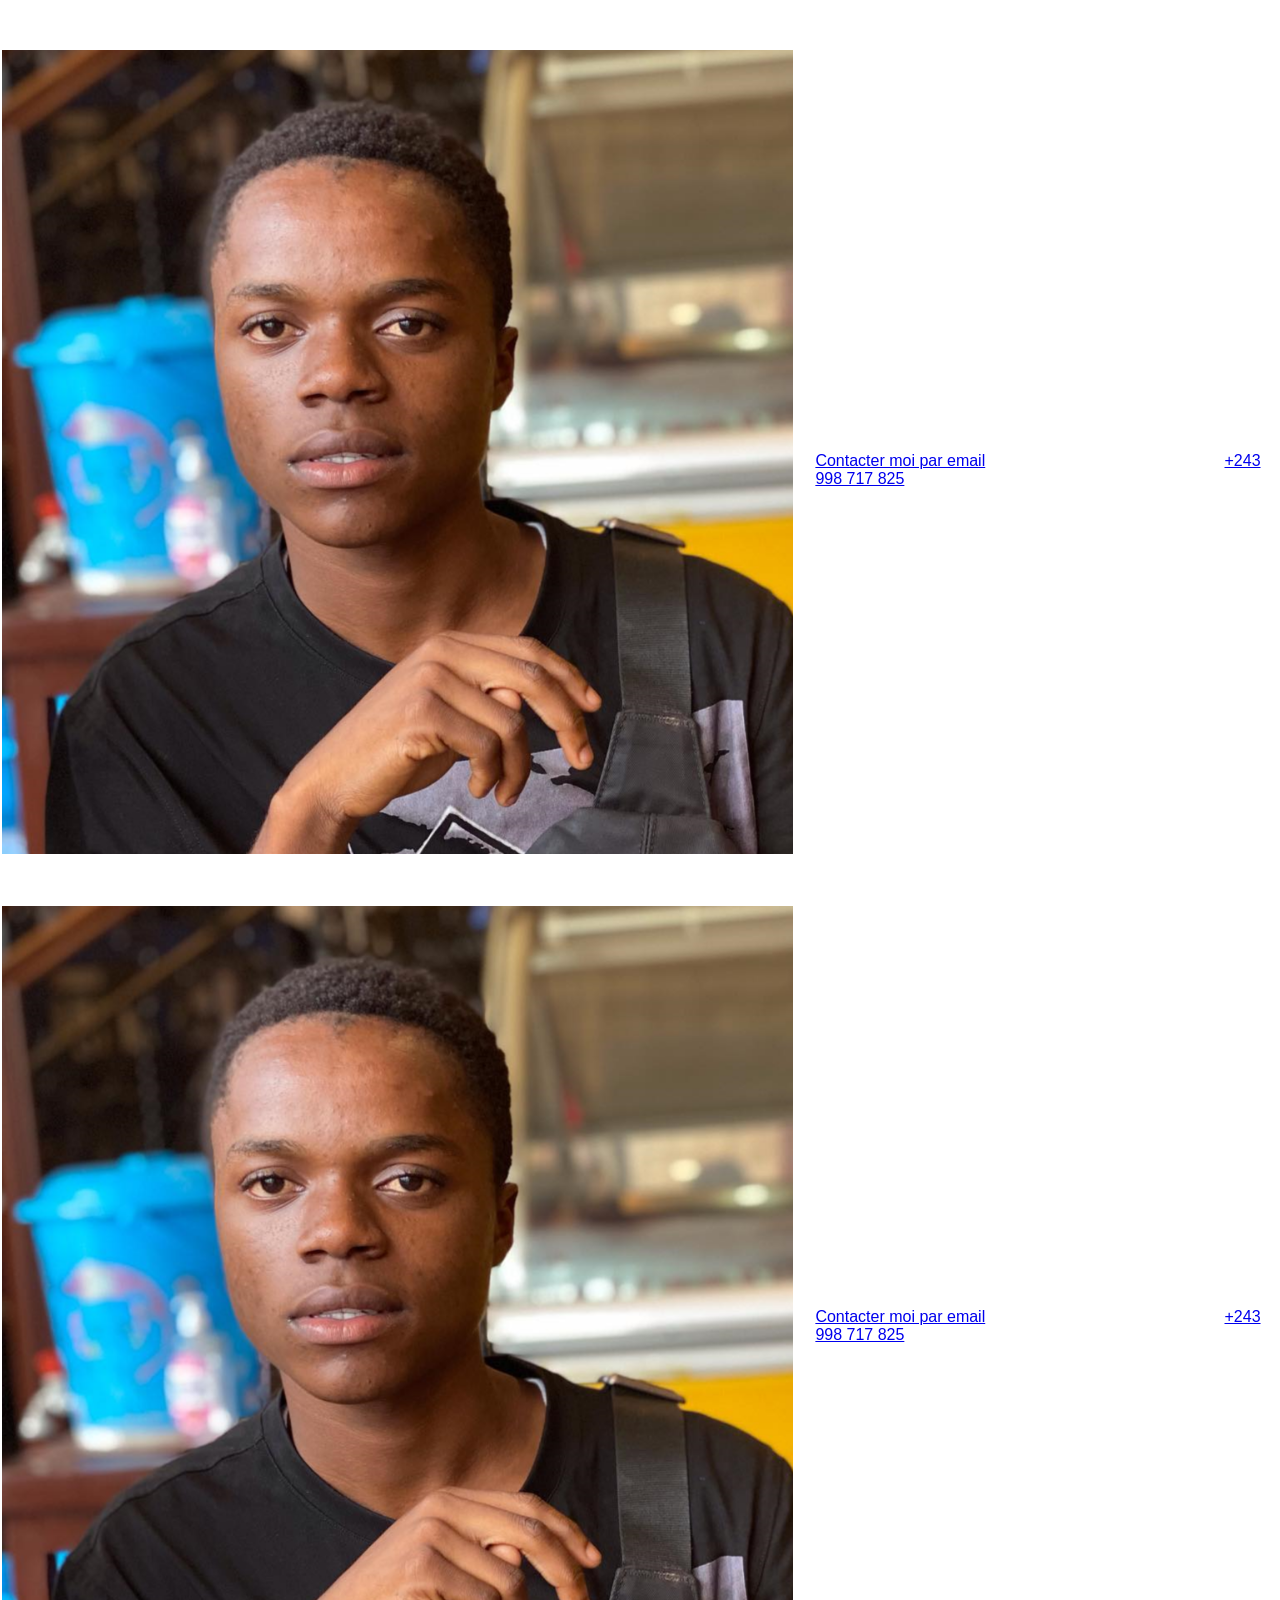
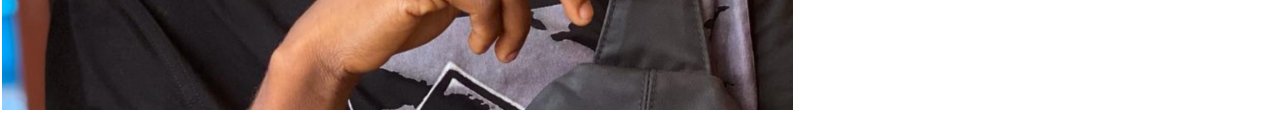
<file: contact-frame.html>
<<<<<<< HEAD
<!DOCTYPE html>
<html lang="en">
<head>
    <meta charset="UTF-8">
    <meta name="viewport" content="width=device-width, initial-scale=1.0">
    <link rel="stylesheet" href="style.css">
</head>
<body>
    <div class="section " >
        <div class="separateur display-mobile" style="margin-bottom: 12px"></div>
        <div class="frame">
            <p class="frame_title">Parlons de votre projet</p>
            <table style="width: 100%;">
                <tr>
                    <td valign="top" align="center"><img class="img-frame" src="RESOURCES/profileged.png"></td>
                    <td>
                        <div style="margin-left: 20px;" class="texte_avec_ligne_verticale">
                            <p>Besoin de discuter de votre projet et obtenir l'avis d'un expert ? <br><br>
                                <a href="mailto:Gedeonmandjuandja@gmail.com?subjet=Contact%20depuis%20gedeonmandjuandja.com">Contacter moi par email</a>
                                ou directement par téléphone au <a href="tel:+243 998 717 825">+243 998 717 825</a>
                            </p>
                        </div>
                    </td>
                </tr>
            </table>
        </div>
    </div> 
</body>
=======
<!DOCTYPE html>
<html lang="en">
<head>
    <meta charset="UTF-8">
    <meta name="viewport" content="width=device-width, initial-scale=1.0">
    <link rel="stylesheet" href="style.css">
</head>
<body>
    <div class="section " >
        <div class="separateur display-mobile" style="margin-bottom: 12px"></div>
        <div class="frame">
            <p class="frame_title">Parlons de votre projet</p>
            <table style="width: 100%;">
                <tr>
                    <td valign="top" align="center"><img class="img-frame" src="RESOURCES/profileged.png"></td>
                    <td>
                        <div style="margin-left: 20px;" class="texte_avec_ligne_verticale">
                            <p>Besoin de discuter de votre projet et obtenir l'avis d'un expert ? <br><br>
                                <a href="mailto:Gedeonmandjuandja@gmail.com?subjet=Contact%20depuis%20gedeonmandjuandja.com">Contacter moi par email</a>
                                ou directement par téléphone au <a href="tel:+243 998 717 825">+243 998 717 825</a>
                            </p>
                        </div>
                    </td>
                </tr>
            </table>
        </div>
    </div> 
</body>
>>>>>>> 5b32eb6 (Add files via upload)
</html>
</file>
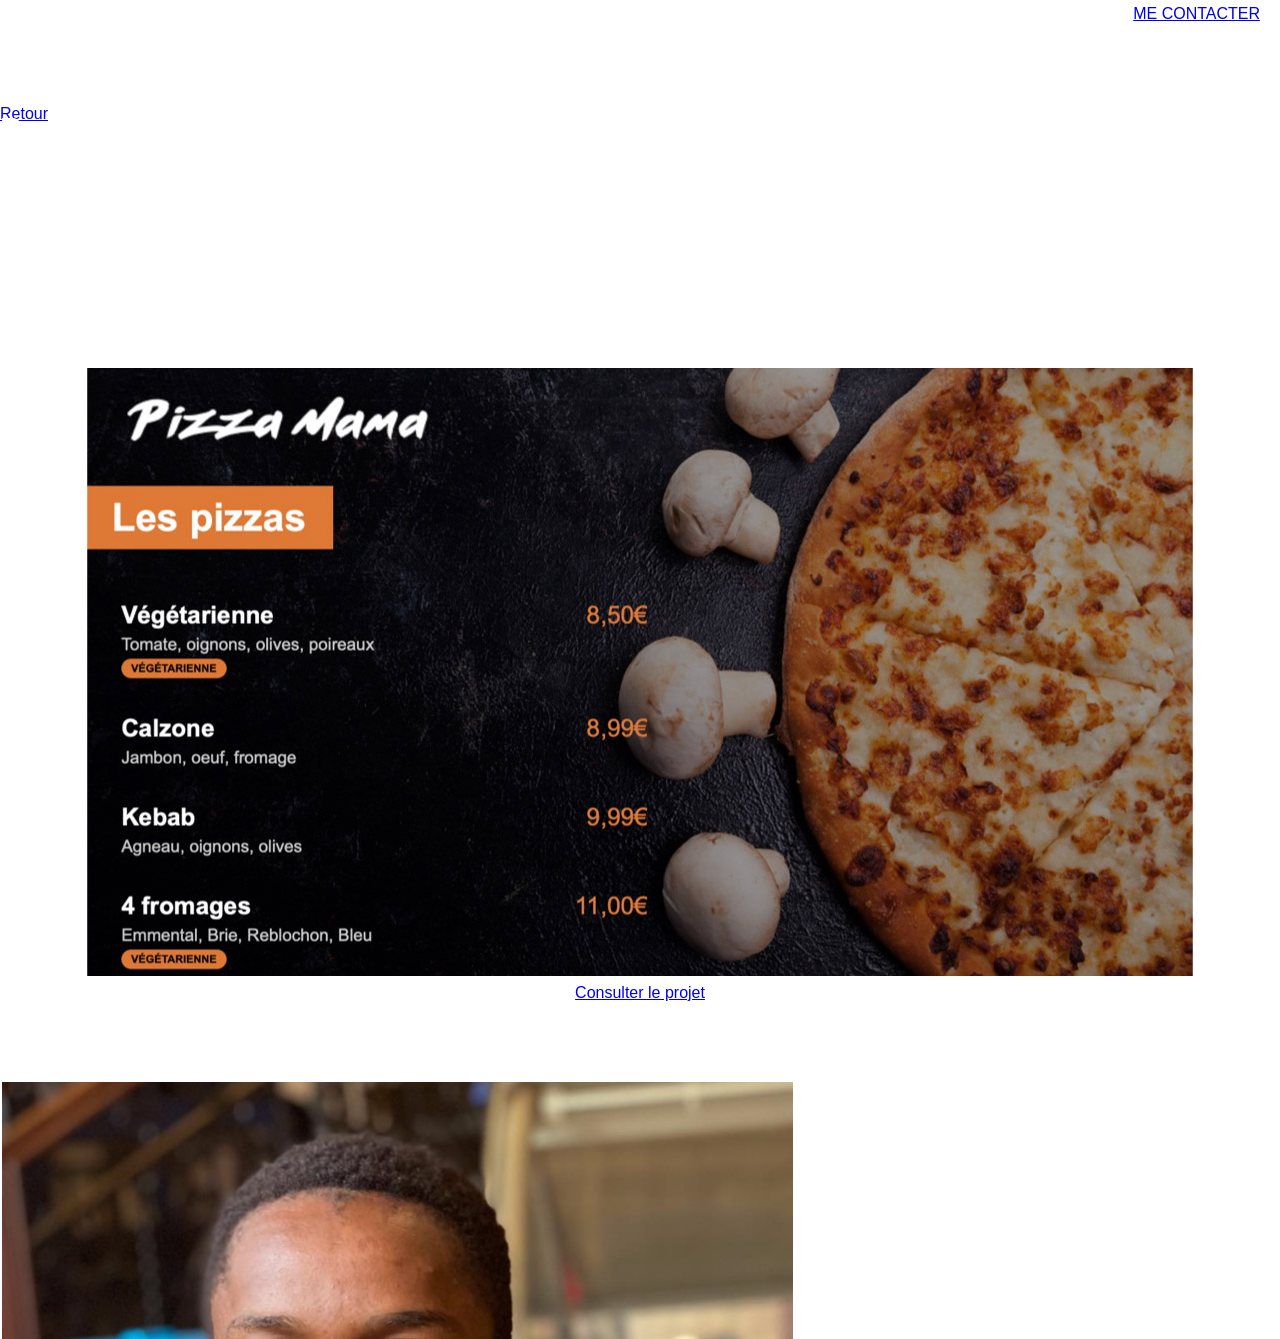
<file: portefolie-site-restaurant.html>
<<<<<<< HEAD
<!DOCTYPE html>
<html lang="fr">
<head>
    <meta charset="UTF-8">
    <meta name="viewport" content="width=device-width, initial-scale=1.0">
    <link rel="stylesheet" href="style.css">
    <title>Site web retaurant</title>
</head>
<body>
    <!-- HEADER -->
    <div class="portefolie-header">
        <div class="texte_avec_ligne_verticale" style="margin-left: 16px; margin-top:22px; height:45px">
            <p class="portefolio-header-title" >Gédéon Mandjuandja</p>
        </div>
        <a class="contact_button" 
        style="position: absolute; right:20px; top: 5px"
        href="mailto:Gedeonmandjuandja@gmail.com?subjet=Contact%20depuis%20gedeonmandjuandja.com">ME CONTACTER</a>
    </div>
    

    <!-- SECTION GRISE TITLE -->
    <div class="section section_grise1" style="padding-top:20px;">
        <a class="portefolio-back" href="index.html">Retour</a>
        <div class="separateur" style="margin-top: -12px;"></div>
        <h1 class="portefolio">Portfolio</h1>
        <h2 class="portefolio">Site web pour un restaurant</h2>
        
    </div>

    <!-- SECTION CONTENU -->
    <div class="section">
        <div class="texte_avec_ligne_verticale">
            <p>J'ai réalisé  ce projet web pour un client travaillant dans le domaine de la restaurantion. 
                <br><br> 
                L'objectif ? Permettre à ce restaurant de gagner en visibilité et de proposer son lenu de pizzas aux utilisateurs. 
                <br><br>
                Mon client, étant novice dans les nouvelles technnologies, à la possibilité de modifier facilement son menu en ligne grâce à une interface l'administration sur-mesure que j'ai réalisé. 
                <br><br>
                Ce projet simple mais fonctionnel a donné entière satisfaction à mon client. 
                <br><br>
                <u>technnologies utilisées</u> : <b>HTML, CSS, DJANGO, PYTHON, HEROKU</b>
            </p>
            <div style="text-align: center; margin-top: 30px;">
                <a href="https://gedeonmandjuandja.pythonanywhere.com/"><img class="portefolio-img-contenu" src="RESOURCES/project1.jpg" ></a>
                <a style="display: block; margin-top: 8px;" href="https://gedeonmandjuandja.pythonanywhere.com/">Consulter le projet</a>
            </div>
            
        </div>
    </div>
    <!-- FRAME -->
    <iframe src="contact-frame.html" scrolling="no" />
</body>
=======
<!DOCTYPE html>
<html lang="fr">
<head>
    <meta charset="UTF-8">
    <meta name="viewport" content="width=device-width, initial-scale=1.0">
    <link rel="stylesheet" href="style.css">
    <title>Site web retaurant</title>
</head>
<body>
    <!-- HEADER -->
    <div class="portefolie-header">
        <div class="texte_avec_ligne_verticale" style="margin-left: 16px; margin-top:22px; height:45px">
            <p class="portefolio-header-title" >Gédéon Mandjuandja</p>
        </div>
        <a class="contact_button" 
        style="position: absolute; right:20px; top: 5px"
        href="mailto:Gedeonmandjuandja@gmail.com?subjet=Contact%20depuis%20gedeonmandjuandja.com">ME CONTACTER</a>
    </div>
    

    <!-- SECTION GRISE TITLE -->
    <div class="section section_grise1" style="padding-top:20px;">
        <a class="portefolio-back" href="index.html"><img src="RESOURCES/icons8-back-96.png" alt=""> Retour</a>
        <div class="separateur" style="margin-top: -12px;"></div>
        <h1 class="portefolio">Portfolio</h1>
        <h2 class="portefolio">Site web pour un restaurant</h2>
        
    </div>

    <!-- SECTION CONTENU -->
    <div class="section">
        <div class="texte_avec_ligne_verticale">
            <p>J'ai réalisé  ce projet web pour un client travaillant dans le domaine de la restaurantion. 
                <br><br> 
                L'objectif ? Permettre à ce restaurant de gagner en visibilité et de proposer son lenu de pizzas aux utilisateurs. 
                <br><br>
                Mon client, étant novice dans les nouvelles technnologies, à la possibilité de modifier facilement son menu en ligne grâce à une interface l'administration sur-mesure que j'ai réalisé. 
                <br><br>
                Ce projet simple mais fonctionnel a donné entière satisfaction à mon client. 
                <br><br>
                <u>technnologies utilisées</u> : <b>HTML, CSS, DJANGO, PYTHON, HEROKU</b>
            </p>
            <div style="text-align: center; margin-top: 30px;">
                <a href="https://gedeonmandjuandja.pythonanywhere.com/"><img class="portefolio-img-contenu" src="RESOURCES/project1.jpg" ></a>
                <a style="display: block; margin-top: 8px;" href="https://gedeonmandjuandja.pythonanywhere.com/">Consulter le projet</a>
            </div>
            
        </div>
    </div>
    <!-- FRAME -->
    <iframe src="contact-frame.html" scrolling="no" />
</body>
>>>>>>> 5b32eb6 (Add files via upload)
</html>
</file>
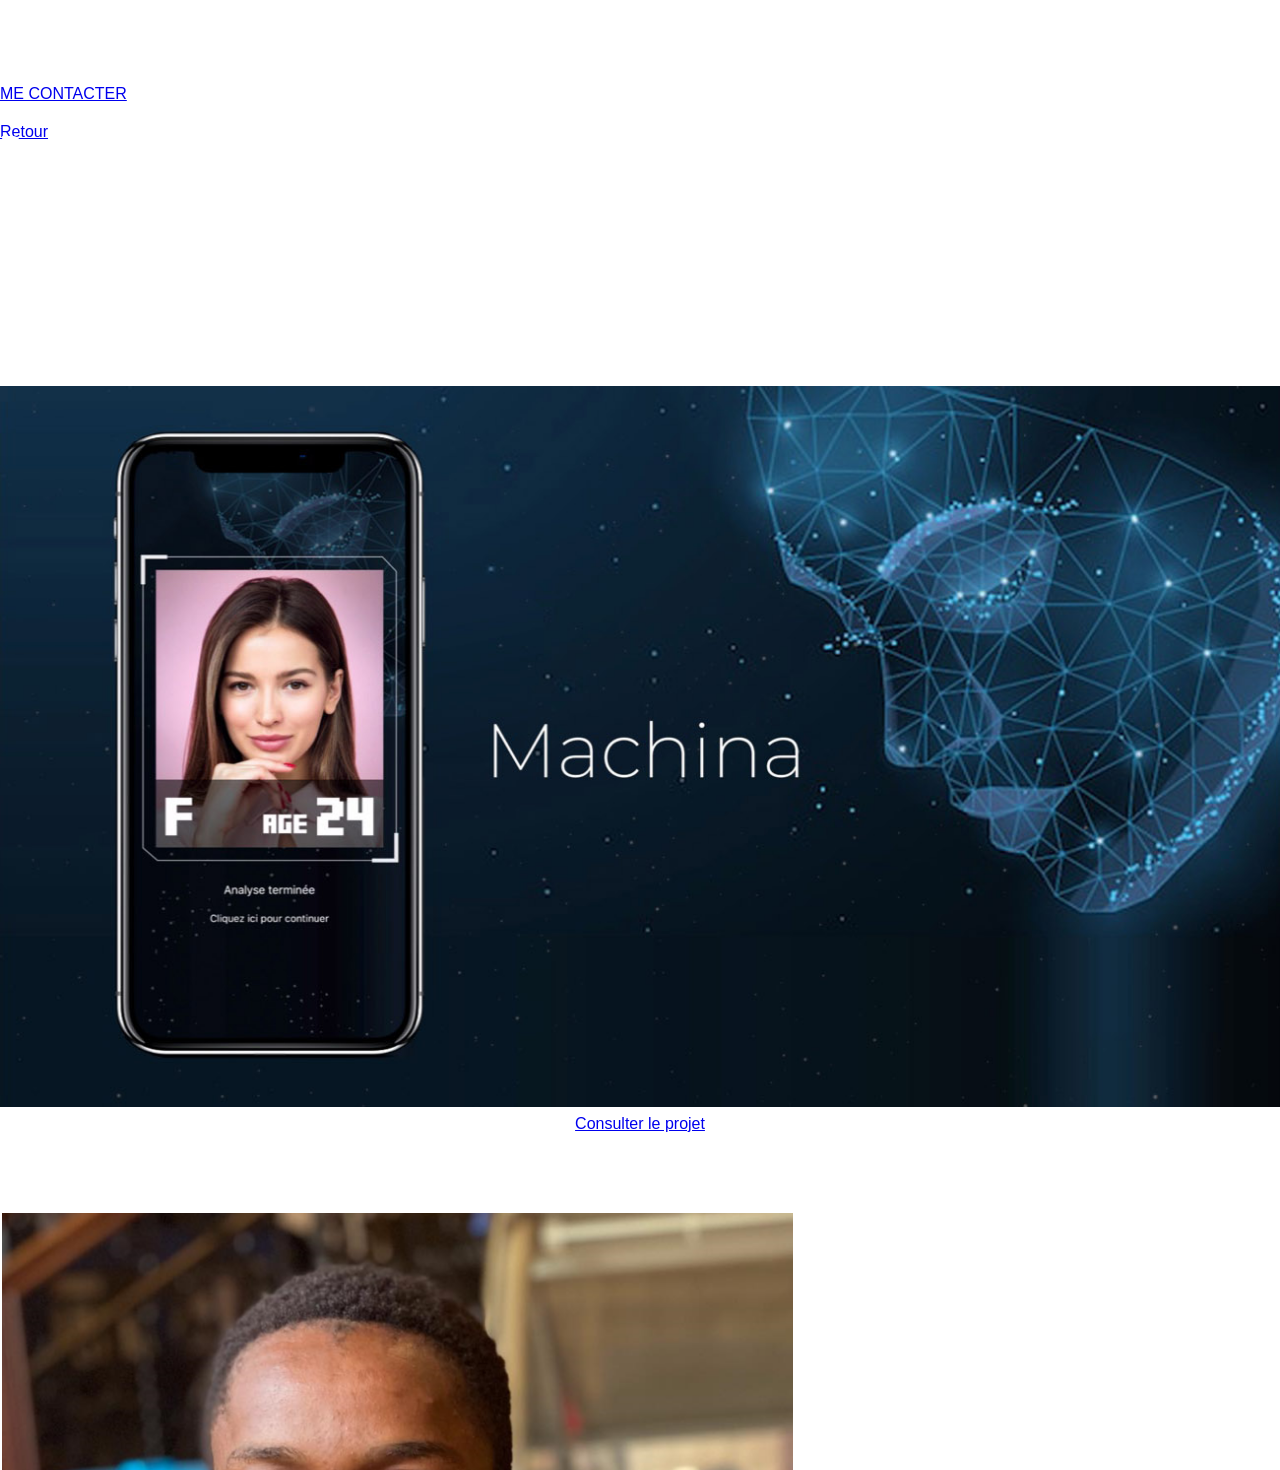
<file: portefolio-application-mobile.html>
<<<<<<< HEAD
<!DOCTYPE html>
<html lang="fr">
<head>
    <meta charset="UTF-8">
    <meta name="viewport" content="width=device-width, initial-scale=1.0">
    <link rel="stylesheet" href="style.css">
    <title>Application mobile</title>
</head>
<body>
    <!-- HEADER -->
    <div class="portefolie-header">
        <div class="texte_avec_ligne_verticale" 
        style="margin-left: 16px; margin-top:22px; height:45px">
            <p class="portefolio-header-title" >Gédéon Mandjuandja</p>
        </div>
        <a class="contact_button contact_button_portefolio" 
        href="mailto:Gedeonmandjuandja@gmail.com?subjet=Contact%20depuis%20gedeonmandjuandja.com">ME CONTACTER</a>
    </div>
    <!-- SECTION GRISE TITLE -->
    <div class="section section_grise1" style="padding-top:20px">
        <a class="portefolio-back" href="index.html">Retour</a>
        <div class="separateur" style="margin-top:-12px"></div>
        <h1 class="portefolio">Portfolio</h1>
        <h2 class="portefolio">Application mobile: Intelligence artificielle</h2>
    </div>
    <!-- SECTION CONTENU -->
    <div class="section">
        <div class="texte_avec_ligne_verticale">
            <p>
                J'ai réalisé  ce projet web pour un client travaillant dans le domaine de la restaurantion. 
                <br><br> 
                L'objectif ? Permettre à ce restaurant de gagner en visibilité et de proposer son lenu de pizzas aux utilisateurs. 
                <br><br>
                Mon client, étant novice dans les nouvelles technnologies, à la possibilité de modifier facilement son menu en ligne grâce à une interface l'administration sur-mesure que j'ai réalisé. 
                <br><br>
                Ce projet simple mais fonctionnel a donné entière satisfaction à mon client. 
                <br><br>
                <u>technnologies utilisées</u> : <b>HTML, CSS, DJANGO, PYTHON, HEROKU</b>
            </p>
            <div style="text-align: center; margin-top: 30px;">
                <a href="#"><img class="portefolio-img-contenu" src="RESOURCES/project2.jpg" ></a>
                <a style="display: block; margin-top: 8px;" href="#">Consulter le projet</a>
            </div>
            
        </div>
    </div>
    <!-- FRAME -->
    <iframe src="contact-frame.html" scrolling="no" />

</body>
=======
<!DOCTYPE html>
<html lang="fr">
<head>
    <meta charset="UTF-8">
    <meta name="viewport" content="width=device-width, initial-scale=1.0">
    <link rel="stylesheet" href="style.css">
    <title>Application mobile</title>
</head>
<body>
    <!-- HEADER -->
    <div class="portefolie-header">
        <div class="texte_avec_ligne_verticale" 
        style="margin-left: 16px; margin-top:22px; height:45px">
            <p class="portefolio-header-title" >Gédéon Mandjuandja</p>
        </div>
        <a class="contact_button contact_button_portefolio" 
        href="mailto:Gedeonmandjuandja@gmail.com?subjet=Contact%20depuis%20gedeonmandjuandja.com">ME CONTACTER</a>
    </div>
    <!-- SECTION GRISE TITLE -->
    <div class="section section_grise1" style="padding-top:20px">
        <a class="portefolio-back" href="index.html">Retour</a>
        <div class="separateur" style="margin-top:-12px"></div>
        <h1 class="portefolio">Portfolio</h1>
        <h2 class="portefolio">Application mobile: Intelligence artificielle</h2>
    </div>
    <!-- SECTION CONTENU -->
    <div class="section">
        <div class="texte_avec_ligne_verticale">
            <p>
                J'ai réalisé  ce projet web pour un client travaillant dans le domaine de la restaurantion. 
                <br><br> 
                L'objectif ? Permettre à ce restaurant de gagner en visibilité et de proposer son lenu de pizzas aux utilisateurs. 
                <br><br>
                Mon client, étant novice dans les nouvelles technnologies, à la possibilité de modifier facilement son menu en ligne grâce à une interface l'administration sur-mesure que j'ai réalisé. 
                <br><br>
                Ce projet simple mais fonctionnel a donné entière satisfaction à mon client. 
                <br><br>
                <u>technnologies utilisées</u> : <b>HTML, CSS, DJANGO, PYTHON, HEROKU</b>
            </p>
            <div style="text-align: center; margin-top: 30px;">
                <a href="#"><img class="portefolio-img-contenu" src="RESOURCES/project2.jpg" ></a>
                <a style="display: block; margin-top: 8px;" href="#">Consulter le projet</a>
            </div>
            
        </div>
    </div>
    <!-- FRAME -->
    <iframe src="contact-frame.html" scrolling="no" />

</body>
>>>>>>> 5b32eb6 (Add files via upload)
</html>
</file>
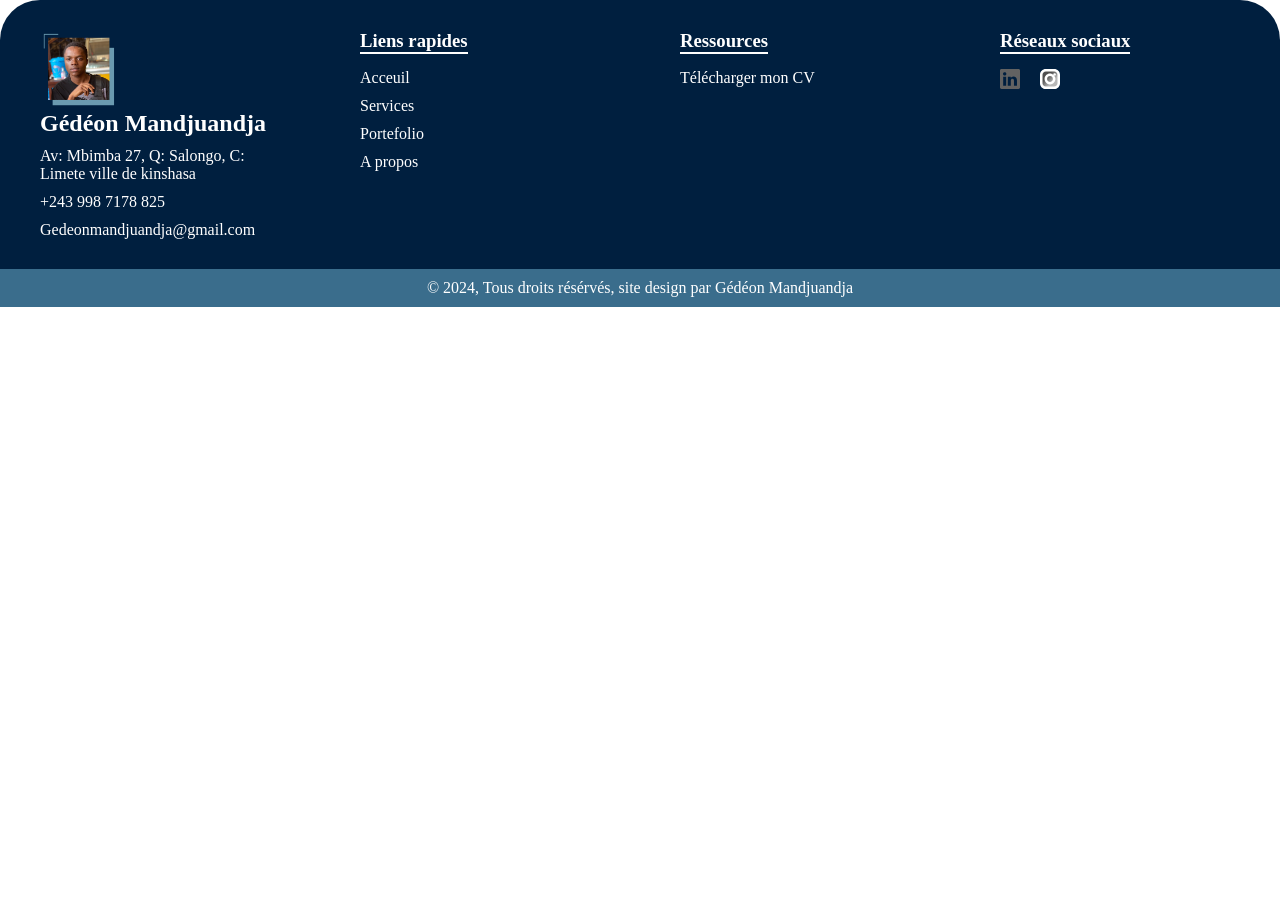
<file: the_footer.html>
<!DOCTYPE html>
<html lang="en">
<head>
    <meta charset="UTF-8">
    <meta name="viewport" content="width=device-width, initial-scale=1.0">
    <title>Footer professionnel</title>
    <link rel="stylesheet" href="style_footer.css">
</head>
<body>
    <footer>
        <div class="niveau1">
            <div class="item item1">
                <img class="logo-main" src="RESOURCES/profil.png" alt="">
                <div class="two mesparagram">
                    <h2>Gédéon Mandjuandja</h2>
                    <p>Av: Mbimba 27, Q: Salongo, C: Limete ville de kinshasa</p>
                    <p>+243 998 7178 825</p>
                    <p>Gedeonmandjuandja@gmail.com</p>
                </div>
            </div>
            
            <div class="item">
                <h3>Liens rapides</h3>
                <div class="two">
                    <ul>
                        <li><a href="#home">Acceuil</a></li>
                        <li><a href="#about">Services</a></li>
                        <li><a href="#Shop">Portefolio</a></li>
                        <li><a href="#blog">A propos</a></li>
                        <!--<li><a href="#contact">Contact</a></li>-->
                    </ul>
                </div>
            </div>
            <div class="item">
                <h3>Ressources</h3>
                <div class="two">
                    <ul>
                        <li><a href="#doc">Télécharger mon CV</a></li>
                        <!--<li><a href="#support">Support</a></li>
                        <li><a href="#Sustomer">Customer service</a></li>-->
                    </ul>
                </div>
            </div>
            <div class="item">
                <h3>Réseaux sociaux</h3>
                <div class="two social">
                    <a href="https://www.linkedin.com/in/gedeonmandjuandja" target="_blank" ><img src="img/linkedin.svg" alt=""></a>
                    <a href="https://www.instagram.com/gedeonmdev" target="_blank"><img src="insta.svg" alt=""></a>
                </div>
            </div>
        </div>
    </footer>

    <div class="niveau2">
        <p>&copy; 2024, Tous droits résérvés, site design par Gédéon Mandjuandja</p>
        <!--<p><a href="#">Terms and conditions</a></p>
        <p><a href="#">Privacy policy</a></p>
        <p><a href="#">Cookies policy</a></p>-->
    </div>
</body>
</html>
</file>
<file: style.css>
:root {
    --color1: #D89584;
    --color2: #001f3f;
    --color3: #3a6d8c;
    --color4: #6a9ab0;
    --color5: #fff;
    --color6: #ead8b1;
}

* {
    margin: 0;
    padding: 0;
    box-sizing: border-box;
    
}



body {
    font-family: sans-serif;
    color: white;
    background-color: var(--color5); 
    
}




header {
    background: url(RESOURCES/cover.jpg) no-repeat center/cover;
    padding-top: 70px;
    padding-bottom: 70px;
}

.entete {
    display: flex;
    justify-content: space-around;
    align-items: center;
    padding: 20px 0;
    background-color: var(--color2);
    box-shadow: 1px 1px 4px black;
}

.entete .logo {
    font-family: poppins;
    font-weight: 900;
    font-size: 20px;
    color: var(--color6);
}

.entete .menu ul {
    display: flex;
    gap: 20px;
    list-style-type: none;
    
}

.entete .menu ul a {
    text-decoration: none;
    color: var(--color5);
}


.entete .cv a {
    text-decoration: none;
    color: var(--color5);
    padding: 8px 15px;
    border-radius: 8px;
    color: var(--color5);
    border: 2px solid var(--color4);
    
}

.profil {
    display: flex;
    gap: 40px;
    align-items: center;
    justify-content: center;
    flex-wrap: wrap;
}

.profil .name {
    text-align: center;
}

.profil .name h1 {
    font-size: 38px;
    color: var(--color5);
}

.profil .name p {
    color: var(--color6);
    font-size: 14px;
}

.profil img {
    height: 250px;
}

a.contact{
    margin-top: 30px;
    color: var(--color5);
    border: 2px solid var(--color4);
    border-radius: 10px;
    padding: 5px 20px;
    
    display: inline-block;
    font-size: 17px;   
    transition: 0.4s;
    text-decoration: none; 
}

a.contact:hover, .entete .cv a:hover {
    color: black;
    border: 2px solid var(--color4);
    background-color: var(--color6);
}

.savoirPlus h2 {
    font-family: poppins;
}

.savoirPlus {
    padding: 0 50px;
    color: black;
    font-family: sans-serif;
}

.title-section {
    color: var(--color2);
    font-family: poppins;
    font-size: 30px;
    margin-top: 20px;
    display: flex;
    flex-direction: column;
    justify-content: center;
    align-items: center;
}



.line {
    height: 0.1rem;
    width: 150px;
    margin-top: 8px;
    background-color: black;  
}

.imgTxt {
    display: flex;
    gap: 16px;
    margin-top: 30px;
    justify-content: space-between;
    flex-wrap: wrap;
}

.imgTxt .itm {
    flex: 1 1 200px;
}

.savoirImg {
    width: 40%;
    flex: 1 1 500px;
    object-fit: cover;
}

.imgTxt p {
    text-align: justify;
}

.lienabout {
    display: flex; 
    margin-top: 10px;
    align-items: center;
    gap: 8px;
}

.btnprofil {
    color: #535252;
    font-size: 17px; 
    text-decoration: none;
}

.btnprofil:hover {
    color: #000000;
}

.services {
    display: flex;
    gap: 50px 10px;
    justify-content: center;
    align-items: center;
    margin: 60px 20px 0 20px;
    padding: 0 30px;
    flex-wrap: wrap;
}

.item {
    height: 250px;
    width: 250px;
    background-color: var(--color4);
    border-radius: 10px;
    padding: 0 10px;
    display: flex;
    align-items: center;
    flex-direction: column;
    flex: 1 1 250px;
    
}


.item img {
    margin-top: -50px;
    height: 90px;
}

.item h3 {
    font-family: poppins;
    color: var(--color2);
    margin-top: 25px;
}

.item p {
    text-align: center;
    font-size: 16px;
    margin-top: 8px;
    color: #000;
    font-family: sans-serif;
}

.tech img {
    height: 30px;
    text-align: left;
    justify-content: flex-start;
    transition: filter 0.3s ease;
    filter: grayscale(100%);
}

.tech img:hover {
    filter: grayscale(0);
}

.serv {
    color: black;
    padding: 10px 50px;
    text-align: justify;
}

.pourquoi {
  
    width: 100%;
    padding: 0 0 30px 0;
    background-color: var(--color2);
    border-bottom-left-radius: 40px;
    border-bottom-right-radius: 40px;
}

.pourquoiMoi {
    display: flex;
    flex-wrap: wrap;

    gap: 40px;
    padding: 30px;
    
}

.pItem {
    display: flex;
    flex-direction: column;
    flex: 1 1 280px;
    gap: 10px 50px;
    align-items: center;
    
}

.pItem img {

    height: 50px;
}

.pItem h3 {
    color: var(--color5);
    font-size: 18px;
}

.pItem p {
    text-align: center;
    font-size: 16px;
}

.projets {
    display: flex;
    justify-content: center;
    flex-wrap: wrap;
    gap: 15px;
    margin-top: 30px;
}

.itemprojet {
    display: flex;
    align-items: center;
    flex-wrap: nowrap;
    flex-direction: column;
}

.itemprojet img {
   height: 200px;
}

/* footer */
iframe {
    width: 100%;
    border: none;
    height: 307px;
    margin-top: 30px;
    vertical-align: bottom;
}

/* Partie projets recents */
/* Font */
@import url('https://fonts.googleapis.com/css?family=Quicksand:400,700');

/* Design */
*,
*::before,
*::after {
box-sizing: border-box;
}

/*html {
background-color: #ecf9ff;
}

body {

font-family: 'Quicksand', serif;
font-style: normal;
font-weight: 400;
letter-spacing: 0;

}*/

.main{
    max-width: 1200px;
    margin: 0 auto;
}

img {
    height: auto;
    max-width: 100%;
    vertical-align: middle;
}

.cards {
    display: flex;
    flex-wrap: wrap;
    list-style: none;
    margin: 0;
    padding: 0;
}

.cards_item {
    display: flex;
    padding: 1rem;
}


@media (min-width: 40rem) {
    .cards_item {
        width: 50%;
    }
}

@media (min-width: 56rem) {
    .cards_item {
        width: 33.3333%;
    }
}

.card {
    background-color: white;
    border-radius: 0.25rem;
    box-shadow: 0 20px 40px -14px rgba(0, 0, 0, 0.25);
    display: flex;
    flex-direction: column;
    overflow: hidden;
}

.card_content {
    padding: 1rem;
    background: linear-gradient(to bottom left, #6a9ab0 10%, #3a6d8c 100%);
}

.card_title {
    color: #ffffff;
    font-size: 1.1rem;
    font-weight: 700;
    letter-spacing: 1px;
    text-transform: capitalize;
    margin: 0px;
}

.card_text {
    color: #ffffff;
    font-size: 0.875rem;
    line-height: 1.5;
    margin-bottom: 1.25rem;    
    font-weight: 400;
}

/* message */

.btn {
    margin: 10px 0;
    color: #ffffff;
    padding: 0.8rem;
    font-size: 14px;
    text-transform: uppercase;
    border-radius: 4px;
    font-weight: 400;
    display: block;
    width: 100%;
    cursor: pointer;
    border: 1px solid rgba(255, 255, 255, 0.2);
    background: transparent;
}
.btn:hover {
    background-color: rgba(255, 255, 255, 0.12);
}
.modal {
    display: none; /* Caché par défaut */
    position: fixed;
    top: 0;
    left: 0;
    width: 100%;
    height: 100%;
    background-color: rgba(0, 0, 0, 0.5);
    justify-content: center;
    align-items: center;
    padding: 20px;
    box-sizing: border-box;
    
}
.modal-content {
    background-color: white;
    padding: 20px;
    border-radius: 8px;
    width: 100%;
    max-width: 600px; /* Largeur maximale de la modal */
    box-shadow: 0 4px 8px rgba(0, 0, 0, 0.2);
    text-align: center;
    position: relative; /* Pour positionner la croix */
    
}

.modal-content h2 {
    margin-bottom: 10px;
    font-size: 23px;
    color: var(--color2);
} 

.modal-content img {
    margin-bottom: 10px;
}

.img img {
    width: 100%;
    height: 300px;
    object-fit: cover;
}

.modal-content p {
    color: black;
    text-align: justify;
    margin-bottom: 10px;
}



.close-btn {
    position: absolute;
    top: 10px;
    right: 10px;
    background: none;
    border: none;
    font-size: 30px;
    font-weight: 300;
    color: #dc3545; /* Couleur de la croix */
    cursor: pointer;
    margin-left: 15px;
}

.fermer {
    background: none;
    border: none;
    cursor: pointer;
    color: #dc3545;
    font-size: 16px;
}

.visite {
    text-decoration: none;
    color: var(--color3);
    
}

.button {
    display: none;
}


@media only screen and (max-width: 768px) {
    
    .img img {
        height: 100%;
        object-fit: cover;
    }
    
    .modal-content h2 {
        margin-bottom: 5px;
        font-size: 18px;
        
    } 
    
    .modal-content img {
        margin-bottom: 5px;
        
    }
    
    .modal-content p {
        margin-bottom: 5px;
        font-size: 14px;
    }
    
    .entete {
        justify-content: space-between;
        padding-left: 10px;
        padding-right: 10px;
    }


    .entete .menu ul li a {

        color: var(--color5);
    }

    .savoirPlus {
        padding: 0 20px;
        
    }

    .services {
        padding: 0;
    }

    .serv {
        padding: 10px 20px;
    }

    iframe {
        
        height: 675px;
    }
}


.element {
    opacity: 0; /* Initialement caché */
    transition: opacity 0.4s ease 0.2s, transform 0.4s ease 0.2s;
    /*transform: scale(0.5)  Transition douce */
    
}



.from-left {
    transform: translateX(-20px); /* Décalage vers la gauche */
}
.from-right {
    transform: translateX(20px); /* Décalage vers la droite */
}

.from-bottom {
    transform: translateY(20px); /* Décalage vers le bas */
}

.visible {
    opacity: 1; /* Rend visible */
    /*transform: scale(1);  Remet à sa position d'origine */
    transform: translateY(0) translateX(0); /* Remet à sa position d'origine */
}

@media only screen and (max-width: 655px) {

    .entete {
        z-index: 100;
        top: 0;
        position: sticky;
        padding: 5px 15px;
        justify-content: space-between;
    }

    /*.entete .menu {
        order: 3;
    }*/


    .entete .menu ul{
        flex-direction: column;
        position: absolute;
        background-color: #00000070;
        top: 0;
        gap: 20px;
        left: -1500px;
        width: 100%;
        height: 94vh;
        margin-top: 60px;
        display: flex;
        align-items: center;
        justify-content: center;
        backdrop-filter: blur(40px);
        transition: 0.5s;
        
}
.entete ul li a, .cv {
    text-transform: uppercase;
}

.cv {
    position: absolute;
    top: 7.7rem;
    left: -1500px;
    width: 100%;
    height: 130vh;
    margin-top: 60px;
    display: flex;
    align-items: center;
    justify-content: center;
    transition: 0.5s;
    padding: 0px 0 5px 0;

}

.entete .cv a {
    border: none;
}

.entete .button {
    width: 50px;
    height: 50px;
    position: relative;
    display: flex;
    justify-content: center;
    align-items: center;
    cursor: pointer;
    z-index: 100;
} 

.entete .button::after {
    content: "";
    position: absolute;
    width: 35px;
    height: 2px;
    background-color: white;
    box-shadow: 0 10px 0 white;
    transform: translatey(-10px);
    transition: 0.5s;
}

.entete .button.active::after {
    box-shadow: 0 0px 0 white;
    transform: rotate(45deg);
}

.entete .button::before {
    content: "";
    position: absolute;
    width: 35px;
    height: 2px;
    background-color: white;
    transform: translatey(10px);
    transition: 0.5s;
}

.entete .button.active::before {
    transform: rotate(-45deg);
}

.entete .menu ul.active, .cv.active {
    left: 0;
}

}
</file>
<file: style_footer.css>
:root {
    --color1: #D89584;
    --color2: #001f3f;
    --color3: #3a6d8c;
    --color4: #6a9ab0;
    --color5: #fff;
    --color6: #ead8b1;
}


* {
    margin: 0;
    padding: 0;
    box-sizing: border-box;
}

footer {
    display: flex;
    flex-direction: column;
    justify-content: flex-end;
    padding: 30px 40px;
    background-color: var(--color2);
    color: white;
    border-top-left-radius: 40px;
    border-top-right-radius: 40px;
    
}

.niveau1 {
    display: flex;
    justify-content: space-around;
    gap: 30px 80px;
    flex-wrap: wrap;
    
}


h3 {
    border-bottom: 2px solid white;
}

.item {
    flex: 1;
    display: flex;
    align-items: flex-start;
    flex-direction: column;
}

.two {
    margin-top: 15px;
}

.two h2 {
    margin-top: -15px;
}

.logo-main {
    height: 80px;
}

.two ul, .mesparagram {
    display: flex;
    list-style: none;
    flex-direction: column;
    gap: 10px;
    
}

.two ul li a {
    text-decoration: none;
    color: white;
}

.social {
    display: flex;
    gap: 20px;
    
}

.social img {
    filter: grayscale(100%);
    transition: 0.5s;
}

.social img:hover {
    filter: grayscale(0);
}
.niveau2 {
    display: flex;
    background-color: var(--color3);
    padding: 10px 0;
    justify-content: center;
    gap: 20px;
}

.niveau2 p {
    color: white;
}

@media only screen and (max-width: 768px) {
    .niveau1 {
        flex-direction: column;
        
    }

    .niveau1 .item {
        display: flex;
        flex-direction: column;
        align-items: flex-start;
    }

    

    /* .logo-main {
        height: 100px;
    } */
}
/*
@media only screen and (max-width: 400px) {
    .niveau1 .item1 {
        display: flex;
        flex-direction: row;
        justify-content: space-around;
    }
}*/
</file>
